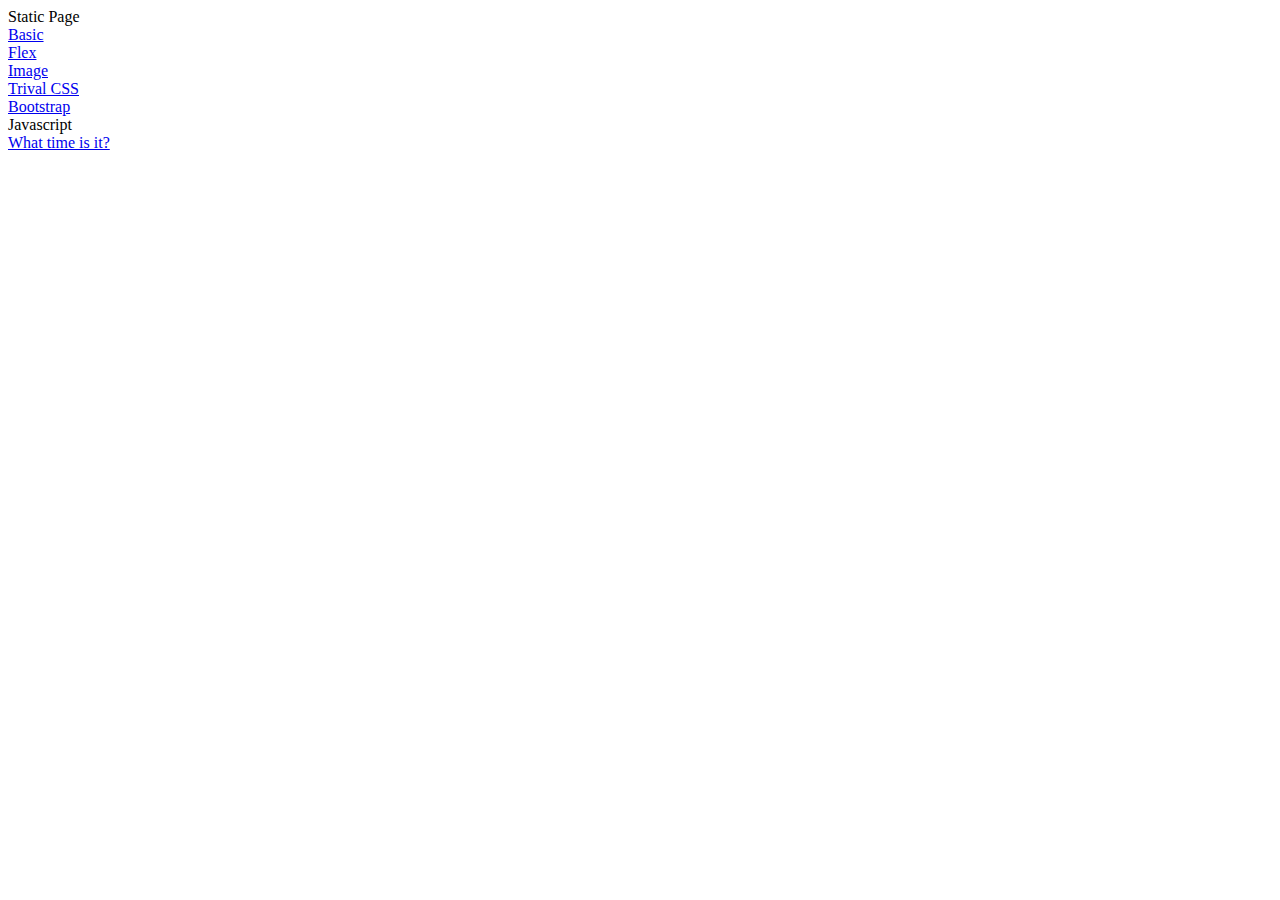
<file: feca/tests/index.html>
<html>
    <body>
        <div>Static Page</div>
        <div><a href="feca/tests/static_page.html">Basic</a></div>
        <div><a href="feca/tests/flex.html">Flex</a></div>
        <div><a href="feca/tests/image.html">Image</a></div>
        <div><a href="feca/tests/trival_css.html">Trival CSS</a></div>
        <div><a href="feca/tests/bootstrap.html">Bootstrap</a></div>
        <div>Javascript</div>
        <div><a href="feca/tests/js_page.html">What time is it?</a></div>
    </body>
</html>
</file>
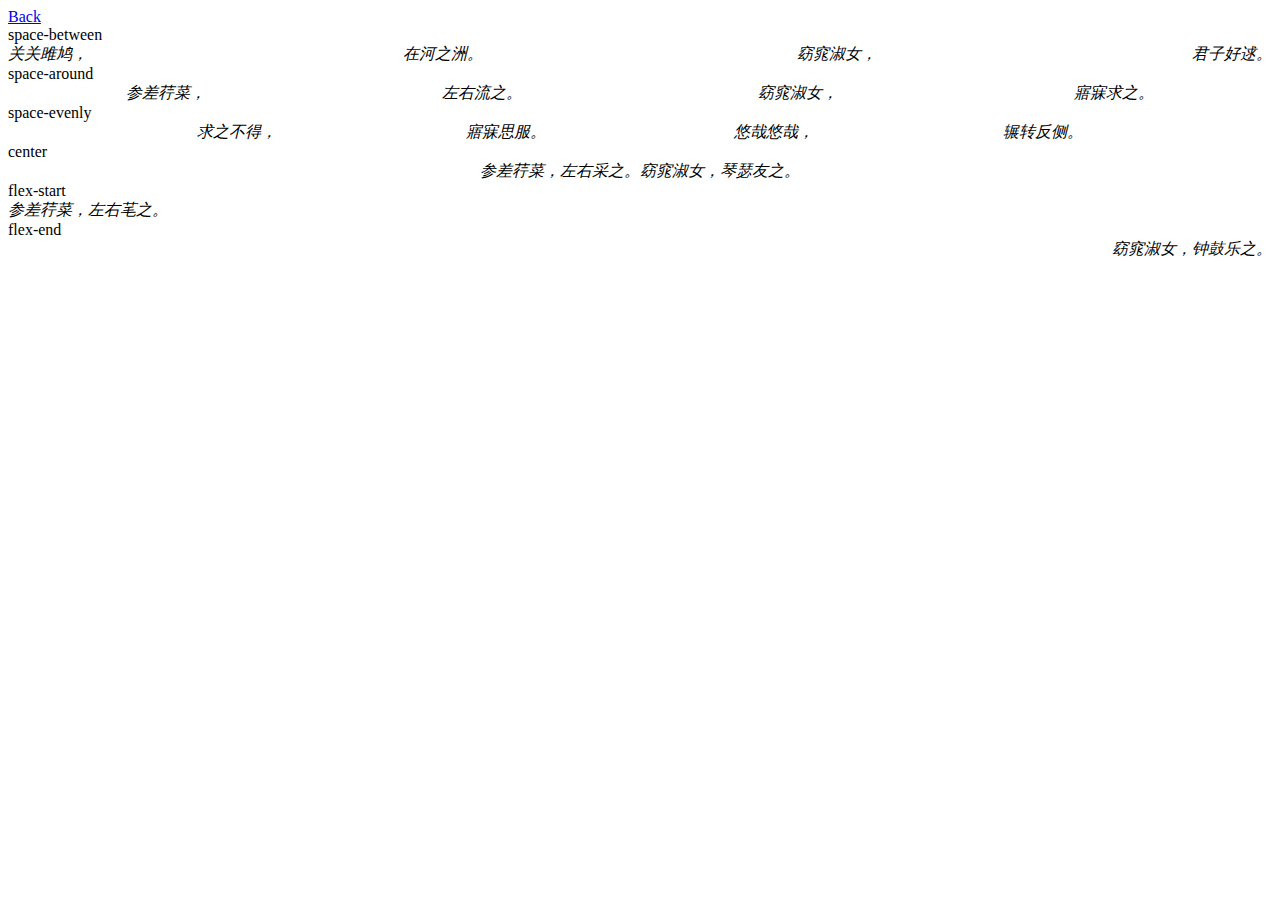
<file: feca/tests/flex.html>
<html>

<body>
    <div>
        <a href="feca/tests/index.html">Back</a>
    </div>
    <div>
        space-between
    </div>
    <div style="display: flex; justify-content: space-between;">
        <i>关关雎鸠，</i><i>在河之洲。</i><i>窈窕淑女，</i><i>君子好逑。</i>
    </div>
    <div>
        space-around
    </div>
    <div style="display: flex; justify-content: space-around;">
        <i>参差荇菜，</i><i>左右流之。</i><i>窈窕淑女，</i><i>寤寐求之。</i>
    </div>
    <div>
        space-evenly
    </div>
    <div style="display: flex; justify-content: space-evenly;">
        <i>求之不得，</i><i>寤寐思服。</i><i>悠哉悠哉，</i><i>辗转反侧。</i>
    </div>
    <div>
        center
    </div>
    <div style="display: flex; justify-content: center;">
        <i>参差荇菜，</i><i>左右采之。</i><i>窈窕淑女，</i><i>琴瑟友之。</i>
    </div>
    <div>
        flex-start
    </div>
    <div style="display: flex; justify-content: flex-start;">
        <i>参差荇菜，</i><i>左右芼之。</i>
    </div>
    <div>
        flex-end
    </div>
    <div style="display: flex; justify-content: flex-end;">
        <i>窈窕淑女，</i><i>钟鼓乐之。</i>
    </div>
</body>

</html>
</file>
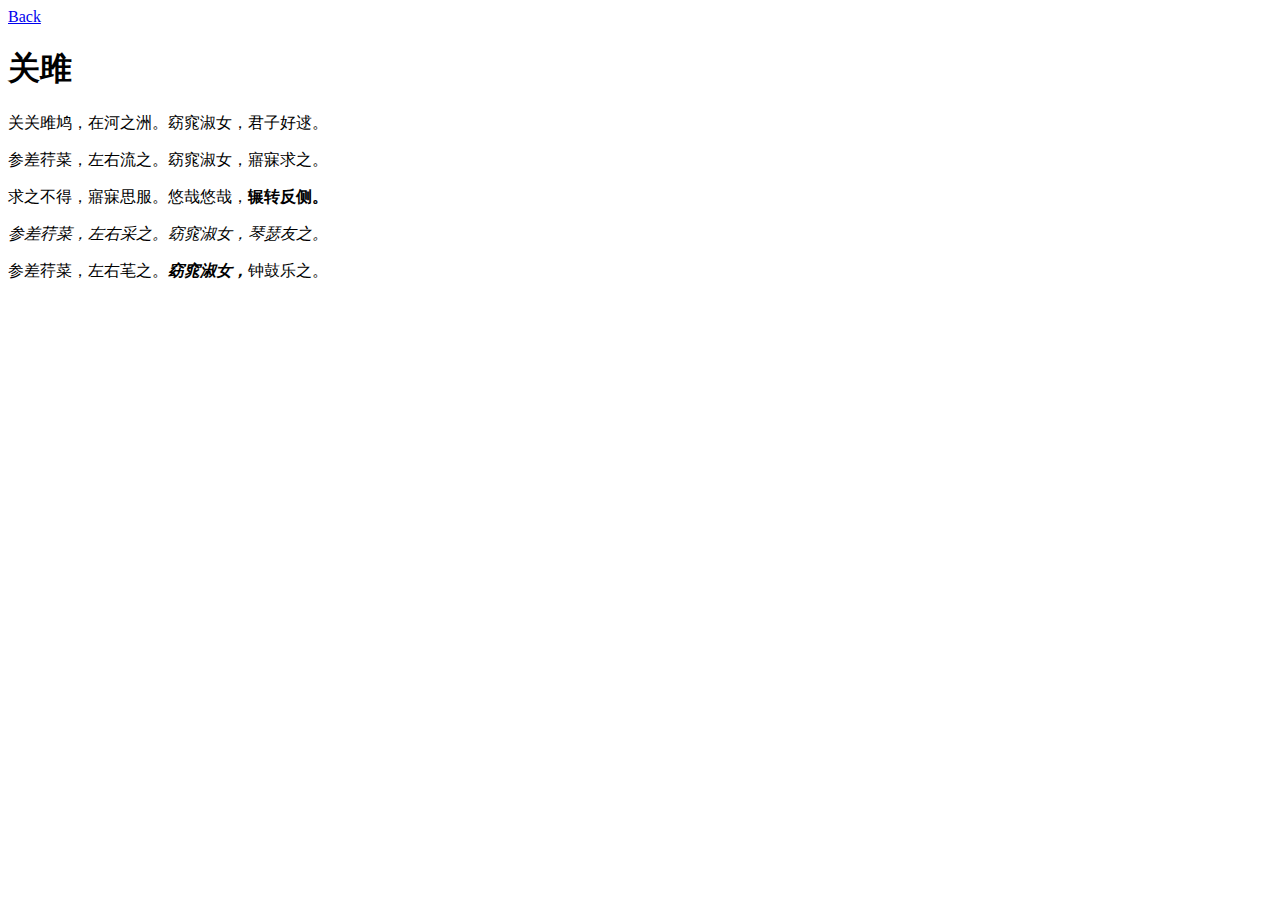
<file: feca/tests/static_page.html>
<html>

<body>
    <div>
        <a href="feca/tests/index.html">Back</a>
    </div>
    <h1>关雎</h1>
    <p>关关雎鸠，在河之洲。窈窕淑女，君子好逑。</p>
    <p>参差荇菜，左右流之。窈窕淑女，寤寐求之。</p>
    <p>求之不得，寤寐思服。悠哉悠哉，<b>辗转反侧。</b></p>
    <p><i>参差荇菜，左右采之。窈窕淑女，琴瑟友之。</i></p>
    <p><a>参差荇菜，左右芼之。<i><b>窈窕淑女，</b></i>钟鼓乐之。</a></p>
</body>

</html>
</file>
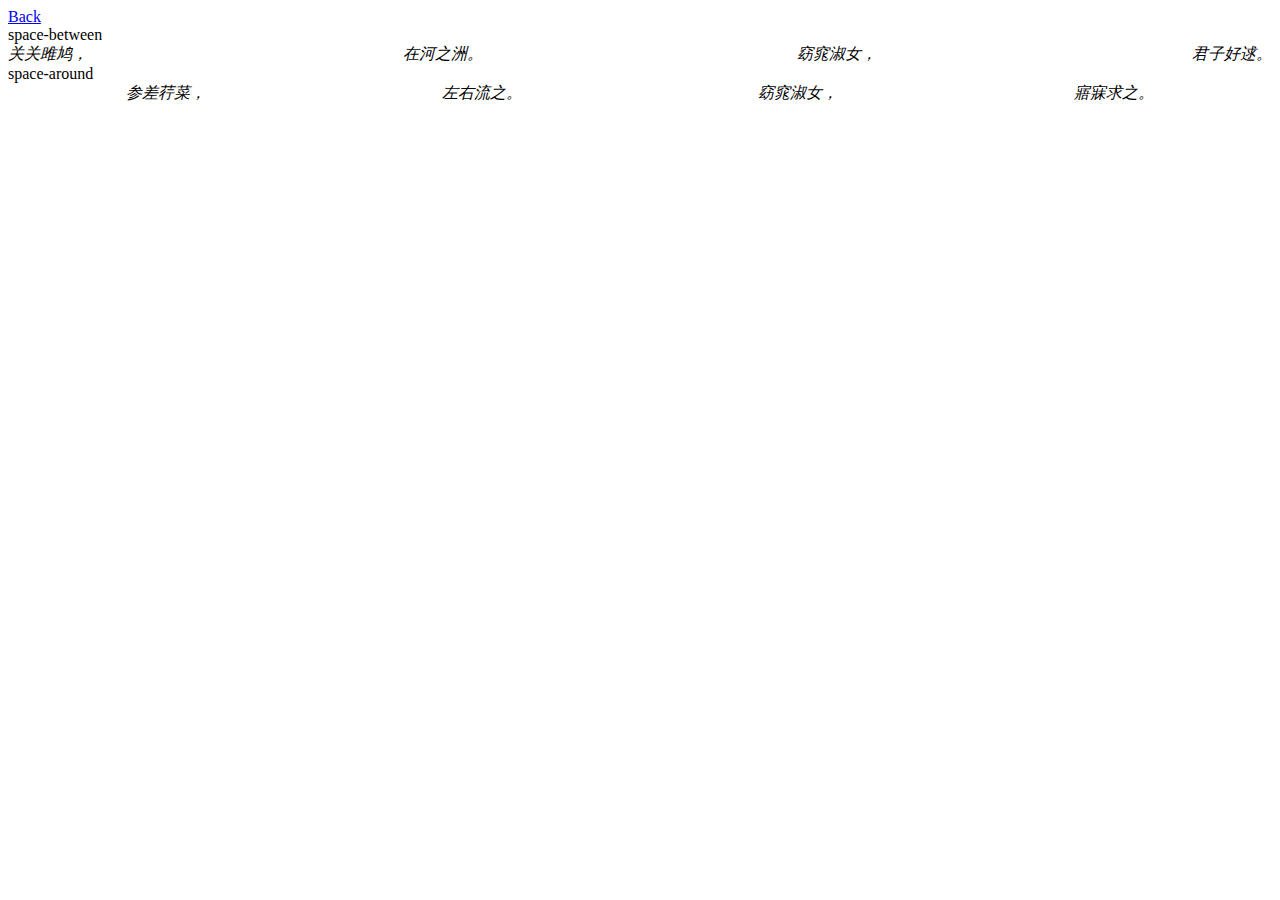
<file: feca/tests/trival_css.html>
<html>

<head>
    <style>
        .space-between {
            display: flex;
            justify-content: space-between;
        }

        #space-around {
            display: flex;
            justify-content: space-around;
        }
    </style>
</head>

<body>
    <div>
        <a href="feca/tests/index.html">Back</a>
    </div>
    <div>
        space-between
    </div>
    <div class="space-between">
        <i>关关雎鸠，</i><i>在河之洲。</i><i>窈窕淑女，</i><i>君子好逑。</i>
    </div>
    <div>
        space-around
    </div>
    <div id="space-around">
        <i>参差荇菜，</i><i>左右流之。</i><i>窈窕淑女，</i><i>寤寐求之。</i>
    </div>
</body>

</html>
</file>
